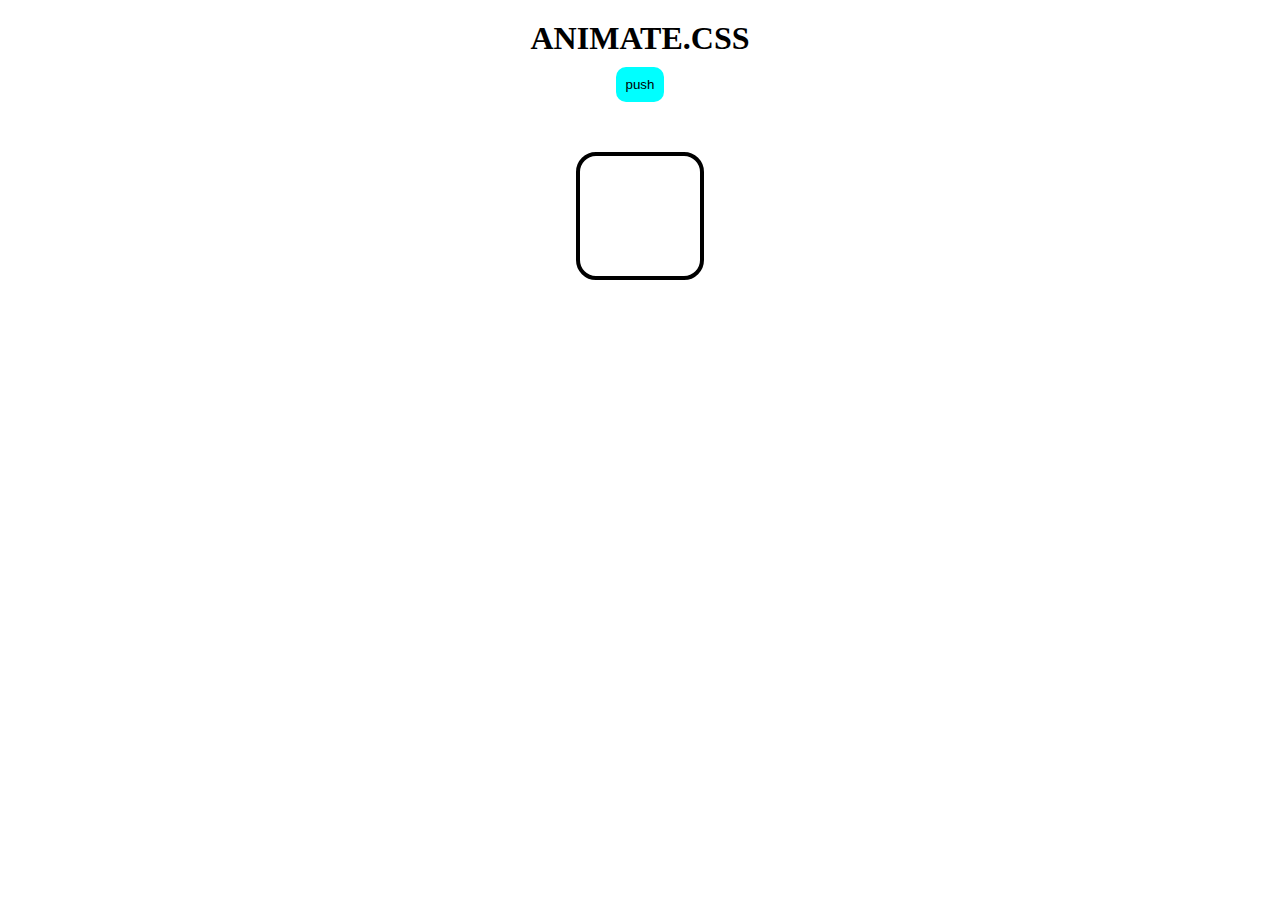
<file: animate/index.html>
<!DOCTYPE html>
<html lang="en">
<head>
    <meta charset="UTF-8">
    <meta http-equiv="X-UA-Compatible" content="IE=edge">
    <meta name="viewport" content="width=device-width, initial-scale=1.0">
    <title>Document</title>
    <link rel="stylesheet" href="style.css">
    <link rel="stylesheet" href="https://cdnjs.cloudflare.com/ajax/libs/animate.css/4.1.1/animate.min.css"/>
</head>
<body>
    <div class="container">
        <div class="left">
            <h1 class="text animate__animated animate__bounce">ANIMATE.CSS</h1>
            <button class="button">push</button>
            <div class="slider-box">
                <img src="img/1671752300_kartinkin-net-p-malenkie-kartinki-zhivotnikh-oboi-4.jpg" alt="">
                <img src="img/1671752310_kartinkin-net-p-malenkie-kartinki-zhivotnikh-oboi-10.jpg" alt="">
                <img src="img/1671752334_kartinkin-net-p-malenkie-kartinki-zhivotnikh-oboi-6.jpg" alt="">
                <img src="img/1671752361_kartinkin-net-p-malenkie-kartinki-zhivotnikh-oboi-5.jpg" alt="">
            </div>
        </div>
    </div>



    <script src="script.js"></script>
</body>
</html>
</file>
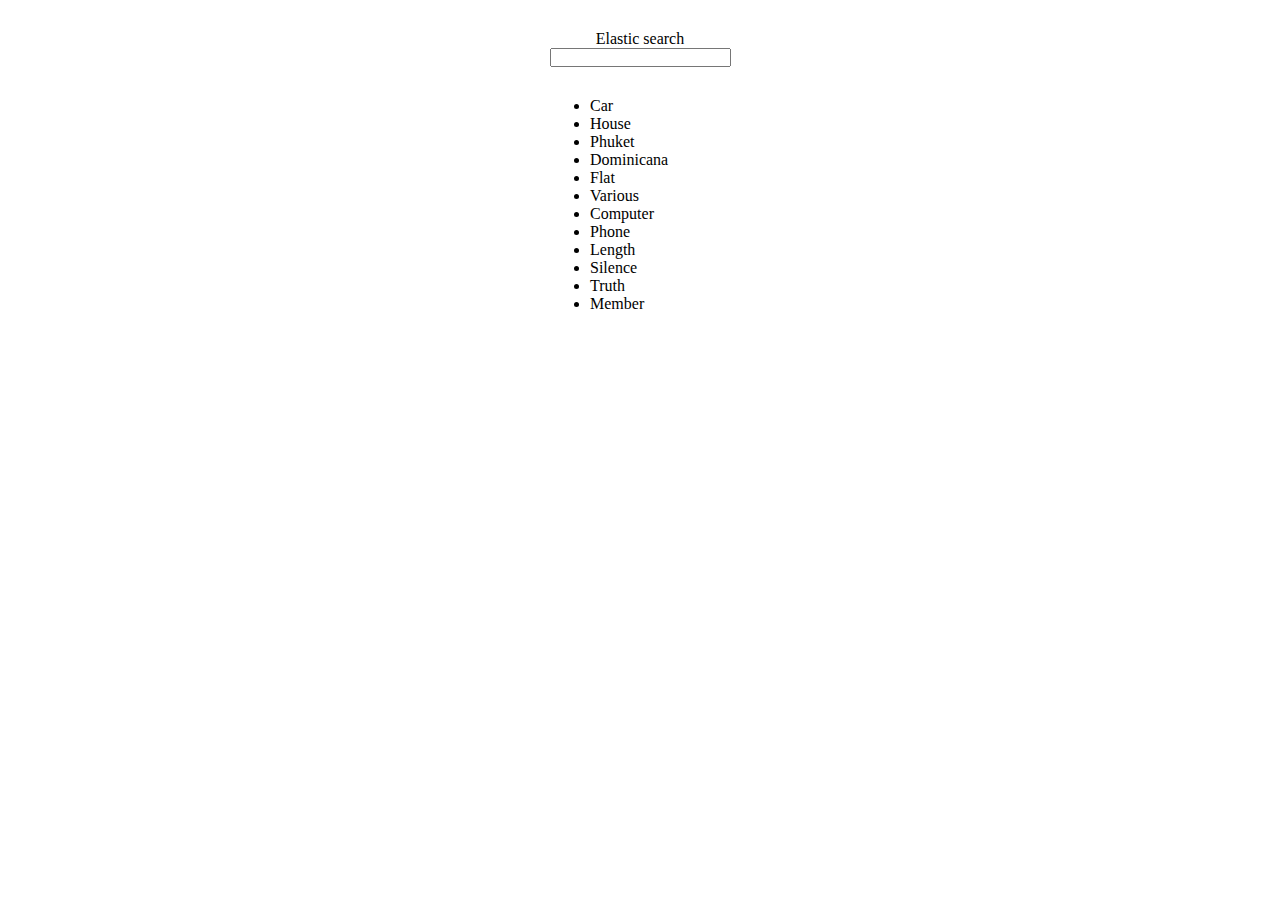
<file: elasticSearch/index.html>
<!DOCTYPE html>
<html lang="en">
<head>
    <meta charset="UTF-8">
    <meta http-equiv="X-UA-Compatible" content="IE=edge">
    <meta name="viewport" content="width=device-width, initial-scale=1.0">
    <link rel="stylesheet" href="style.css">
    <title>Document</title>
</head>
<body>
    
    <div class="form">
        <p>Elastic search</p>
        <input type="text" id="elastic">
    </div>
    <div class="ul">
        <ul class="elastic">
            <li>Car</li>
            <li>House</li>
            <li>Phuket</li>
            <li>Dominicana</li>
            <li>Flat</li>
            <li>Various</li>
            <li>Computer</li>
            <li>Phone</li>
            <li>Length</li>
            <li>Silence</li>
            <li>Truth</li>
            <li>Member</li>
        </ul>
    </div>


    <script src="script.js"></script>
</body>
</html>
</file>
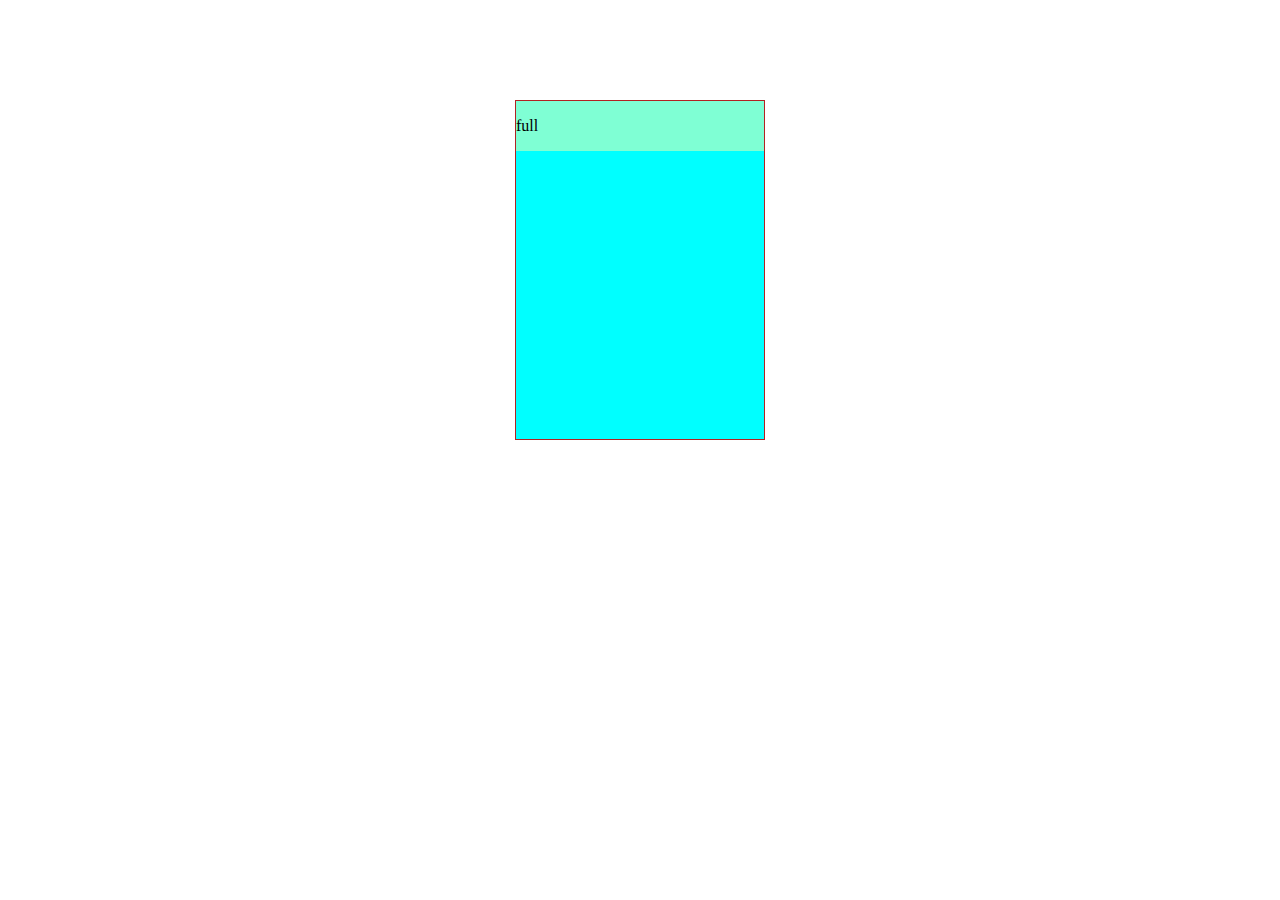
<file: slider/index.html>
<!DOCTYPE html>
<html lang="en">
<head>
    <meta charset="UTF-8">
    <meta http-equiv="X-UA-Compatible" content="IE=edge">
    <meta name="viewport" content="width=device-width, initial-scale=1.0">
    <link rel="stylesheet" href="style.css">
    <title>Document</title>
</head>
<body>

    <div class="block-modal-test">
        <div class="form-slider">
            <div class="left-50">
                <p class="start">full</p>
            </div>
            <div class="right-50">
                <p class="back">back</p>
                <p>Lorem ipsum dolor sit amet, consectetur adipisicing elit. Perferendis dignissimos soluta dolorum culpa quis laborum nobis hic necessitatibus, tenetur id reiciendis amet totam, unde accusantium qui, doloremque eligendi officia a?</p>
                <p>Lorem ipsum dolor sit amet, consectetur adipisicing elit. Perferendis dignissimos soluta dolorum culpa quis laborum nobis hic necessitatibus, tenetur id reiciendis amet totam, unde accusantium qui, doloremque eligendi officia a?</p>
                <p>Lorem ipsum dolor sit amet, consectetur adipisicing elit. Perferendis dignissimos soluta dolorum culpa quis laborum nobis hic necessitatibus, tenetur id reiciendis amet totam, unde accusantium qui, doloremque eligendi officia a?</p>
                <p class="back">back</p>
            </div>
        </div>
    </div>


    <script src="script.js"></script>
</body>
</html>
</file>
<file: animate/style.css>
* {
    padding: 0;
    margin: 0;
    box-sizing: border-box;
}

.text {
    margin-top: 20px;
}

button {
    margin-top: 10px;
    padding: 10px;
    border-radius: 10px;
    background-color: aqua;
    border: none;
    cursor: pointer;
}

.container {
    text-align: center;
}

.slider-box {
    width: 128px;
    height: 128px;
    border: 4px solid black;
    display: block;
    margin: 50px auto;
    position: relative;
    padding: 20px;
    border-radius: 20px;
}

.slider-box img {
    position: absolute;
    width: 80%;
    height: 80%;
    top: 10%;
    left: 10%;
    object-fit: cover;
    display: none;
}
</file>
<file: elasticSearch/style.css>
* {
    margin: 0;
    padding: 0;
    box-sizing: border-box;
}

.form {
    margin: 30px 0;
    display: flex;
    flex-direction: column;
    align-items: center;
}

.ul {
    width: 100px;
    display: flex;
    flex-direction: column;
    margin: 0 auto;
}

.elastic li.hide {
    display: none;
}
</file>
<file: slider/style.css>
* {
    box-sizing: border-box;
}

.block-modal-test {
    width: 250px;
    height: 340px;
    border: 1px solid firebrick;
    margin: 100px auto;
    position: relative;
    overflow: hidden;
}

.form-slider {
    width: 500px;
    height: 340px;
    background-color: aqua;
    transition: all ease 1s;
}

.left-50 {
    width: 50%;
    float: left;
    background-color: aquamarine;
}

.right-50 {
    width: 50%;
    background-color: blue;
    float: left;
    max-height: 340px;
    overflow-y: scroll;
}

.start {
    cursor: pointer;
}

.back {
    cursor: pointer;
}
</file>
